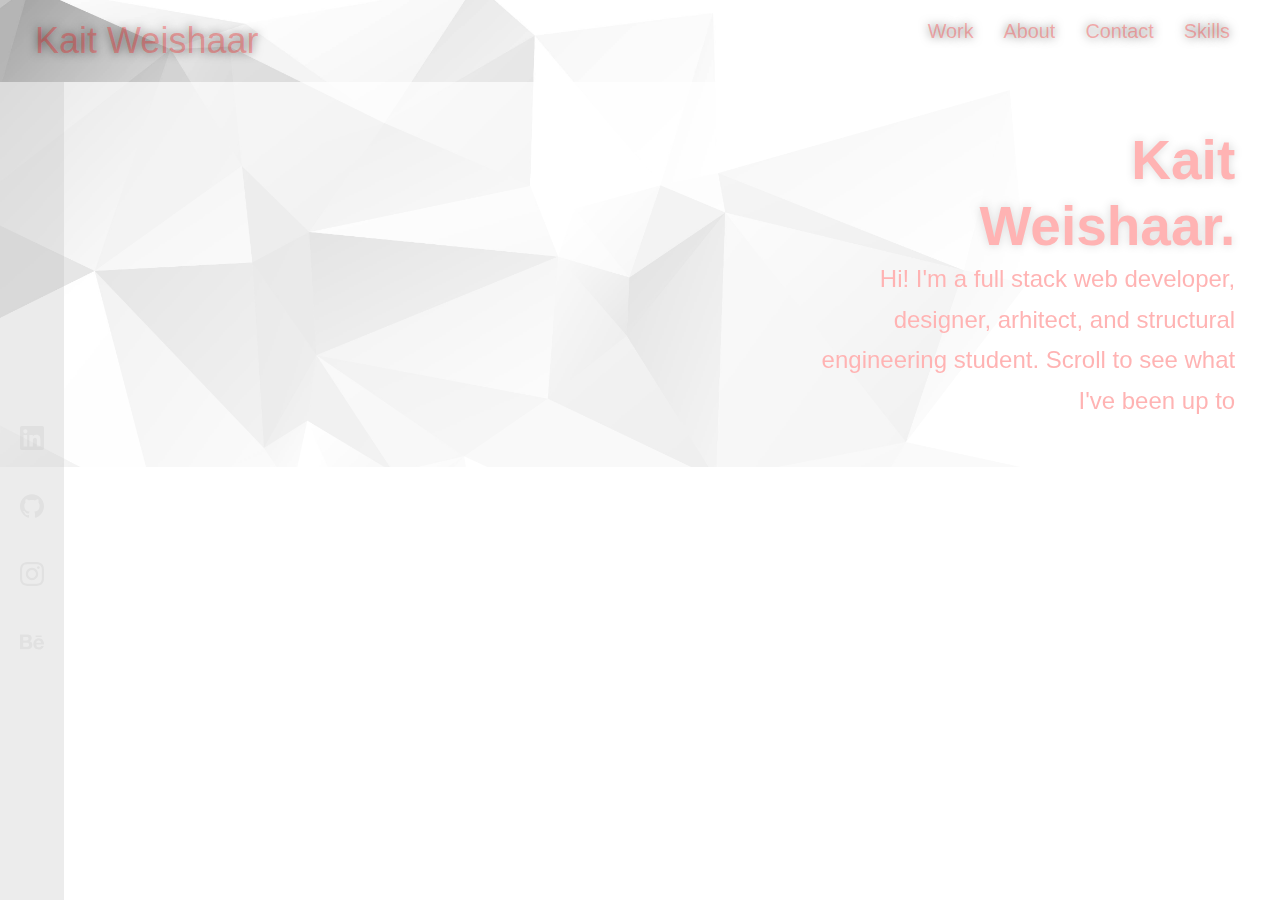
<file: index1.html>
<!DOCTYPE html>
<html lang="en">
    <head>
        <meta charset="UTF-8"/>
        <meta name="viewport" content="width=device-width, initial-scale=1.0"/>
        <title>Kait Weishaar Portfolio</title>
        <link rel="stylesheet" href="./assets/css/style.css"/>
    </head>
   
    <body>
        <header>
            <h1>
                 <a href="#top">Kait Weishaar</a>
            </h1>
            <nav>
            <!--Unordered List element-->
              <ul>
                <!--List Item Element-->
                <li>
                    <!--Anchor element-->
                    <a href="#work">Work</a><br/>
                </li>

                <li>
                    <a href="#about">About</a>
                </li>
                <li>
                    <a href="#contact">Contact</a>
                </li>

                <li>
                    <a href="#skills">Skills</a>
                </li>
              </ul>
            </nav>
        </header> 
        <section class="hero">
            
            <aside class="social">
                <ul>
                    <!--List Item Element-->
                    <li>
                        <!--Anchor element-->
                        <a href="url">
                           <img src="./assets/images/linkedin.svg" alt=""/>
                        </a>
                    </li>
    
                    <li>
                        <a href="url">
                            <img src="./assets/images/github.svg" alt=""/>
                         </a>
                    </li>
                    <li>
                        <a href="url">
                            <img src="./assets/images/instagram.svg" alt=""/>
                         </a>
                    </li>
    
                    <li>
                        <a href="url">
                            <img src="./assets/images/behance.svg" alt=""/>
                         </a>
                    </li>
                </ul>
            </aside>
            <div class="hero-cta">
                <h2>Kait <br>
                    Weishaar.</h1>
                <p>Hi! I'm a full stack web developer, designer, arhitect, and structural engineering student. Scroll to see what I've been up to</p>
            </div>
        </section>   
       
        <section id="work">

        </section>
        <section id="contact">

        </section>


    </body>
</file>
<file: assets/css/style.css>
:root{
    --primary-color: gray;
    --secondary-color: black;
    --tertiary-color: red;
  }
  * {
    box-sizing: border-box;
    margin: 0;
    padding: 0;
  }

  body {
    color: var(--tertiary-color);
    font-family: Helvetica, Arial, sans-serif;
  }

  header {
    padding: 20px 35px;
    background-color: var(--tertiary-color);
    display: flex;
    justify-content: space-between;
    flex-wrap: wrap;
    position: sticky;
    position: -webkit-sticky;
    top: 0;
    background-image: url("../images/hero.jpg");
    background-size: cover;
    background-attachment: fixed;
    background-position: 80%;
    z-index: 9999;
  }

  header h1 {
    font-weight: lighter;
    margin: 0;
    font-size: 36px;
    color: var(--primary-color);
    text-shadow: 0 0 10px rgba(0, 0, 0, 0.5);
  }
  header a {
    text-decoration: none;
    color: rgba(253, 2, 2,0.3);
  }

  header nav ul {
    display: flex;
    flex-wrap: wrap;
    justify-content: space-between;
    align-items: center;
    list-style: none;
  }

  header nav ul li a {
    padding: 10px 15px;
    font-weight: lighter;
    font-size: 1.55vw;
    text-shadow: 0 0 10px rgba(0, 0, 0, 0.5);
  }
  header nav ul li a:hover {
    background: var(--primary-color);
    color: var(--secondary-color);
    border-radius: 15px;
    text-shadow: none;
  }
 
  .social {
      height: 100%;
      width: 5%;
      position: fixed;
      z-index: 1;
      top: 80;
      left: 0;
      background-color: rgba(0, 0, 0, 0.25);
      overflow-x: hidden;
      padding-top: 20px;
      display:flex;
      flex-direction: column;
      justify-content: space-around;
}
   .social a {
       display: block;
       padding: 20px;
       flex: 1 70%;
       opacity: 0.2;
   }
   .social a:hover {
       opacity:1;
   }

.social nav ul {
    list-style: none;
  }


  .hero {
    background-image: url('../images/hero.jpg');
    background-size: cover;
    display: flex;
    flex-wrap: wrap;
    align-items: flex-start;
    justify-content: flex-end;
    background-attachment: fixed;
    background-position: 80%;
    opacity: 0.3;
    back
  }

  .hero-cta {
    width: 35%;
    text-align: right;
    margin: 3.5%;
    color: red;
    font-size: 24px;
    line-height: 1.7;
    opacity: 1;
    display: inline-block;
    float: right;
  }
  .hero-cta h2 {
    font-size: 55px;
    color: var(--primary-color);
    text-shadow: 0 0 10px rgba(0, 0, 0, 0.5);
    color: red;
    line-height: 1.2;
  }


/* work section styling*/
.work {
    display:flex;
    flex-wrap: wrap;
    justify-content: space-around;

}
#run-buddy {
    background-image: url("../images/run-buddy.jpg");
}
  
#horiseon {
    background-image: url("../images/horiseon.png");
    height: 20vw;
    width: 40vw;
    background-size: cover;


}
</file>
